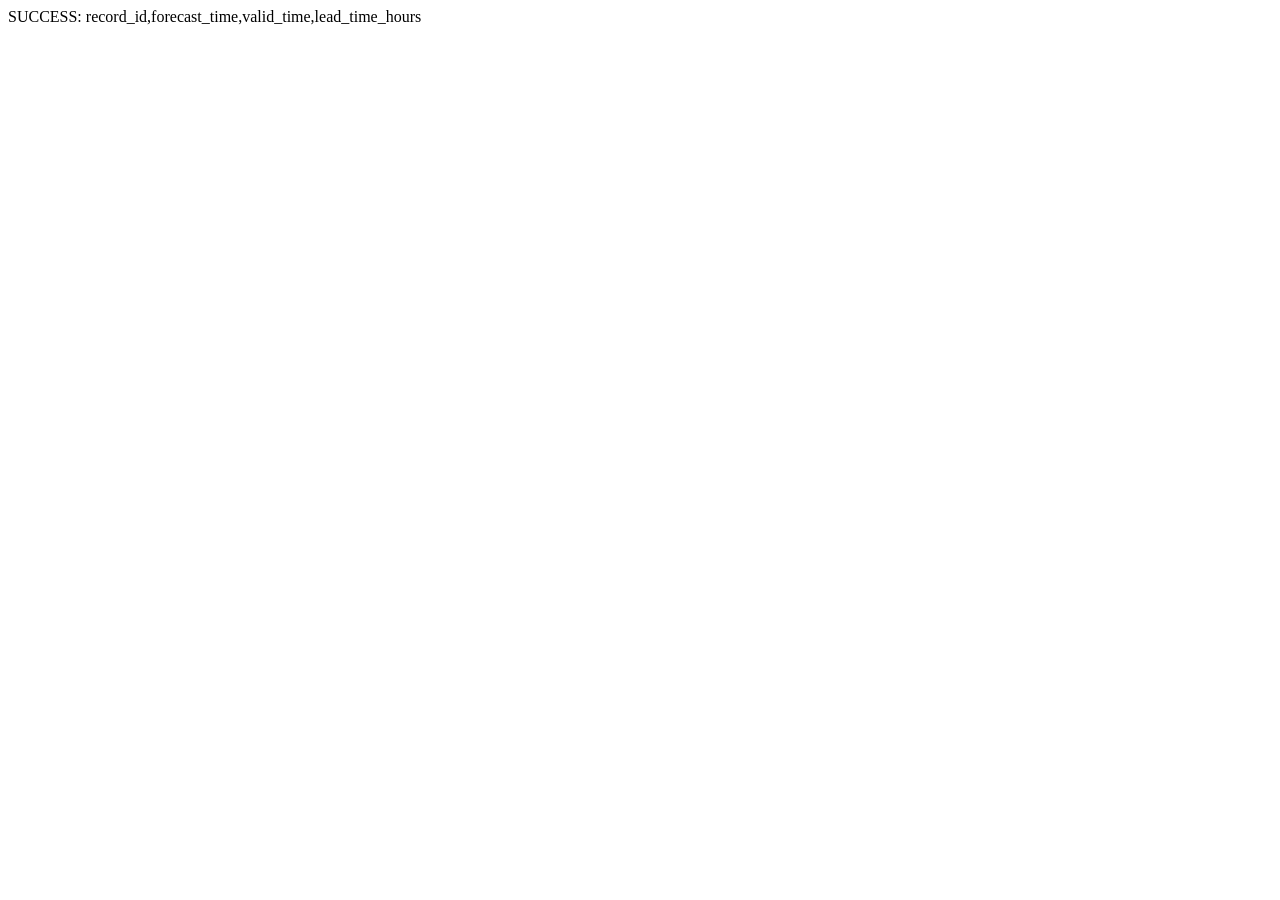
<file: test_fetch.html>
<!DOCTYPE html>
<html>
<head><title>Test Fetch</title></head>
<body>
<div id="result">Testing...</div>
<script>
fetch('./SIH26080_10000_training_dataset.csv')
  .then(res => res.text())
  .then(text => {
    document.getElementById('result').textContent = 'SUCCESS: ' + text.substring(0, 50);
  })
  .catch(err => {
    document.getElementById('result').textContent = 'ERROR: ' + err.message;
  });
</script>
</body>
</html>
</file>
